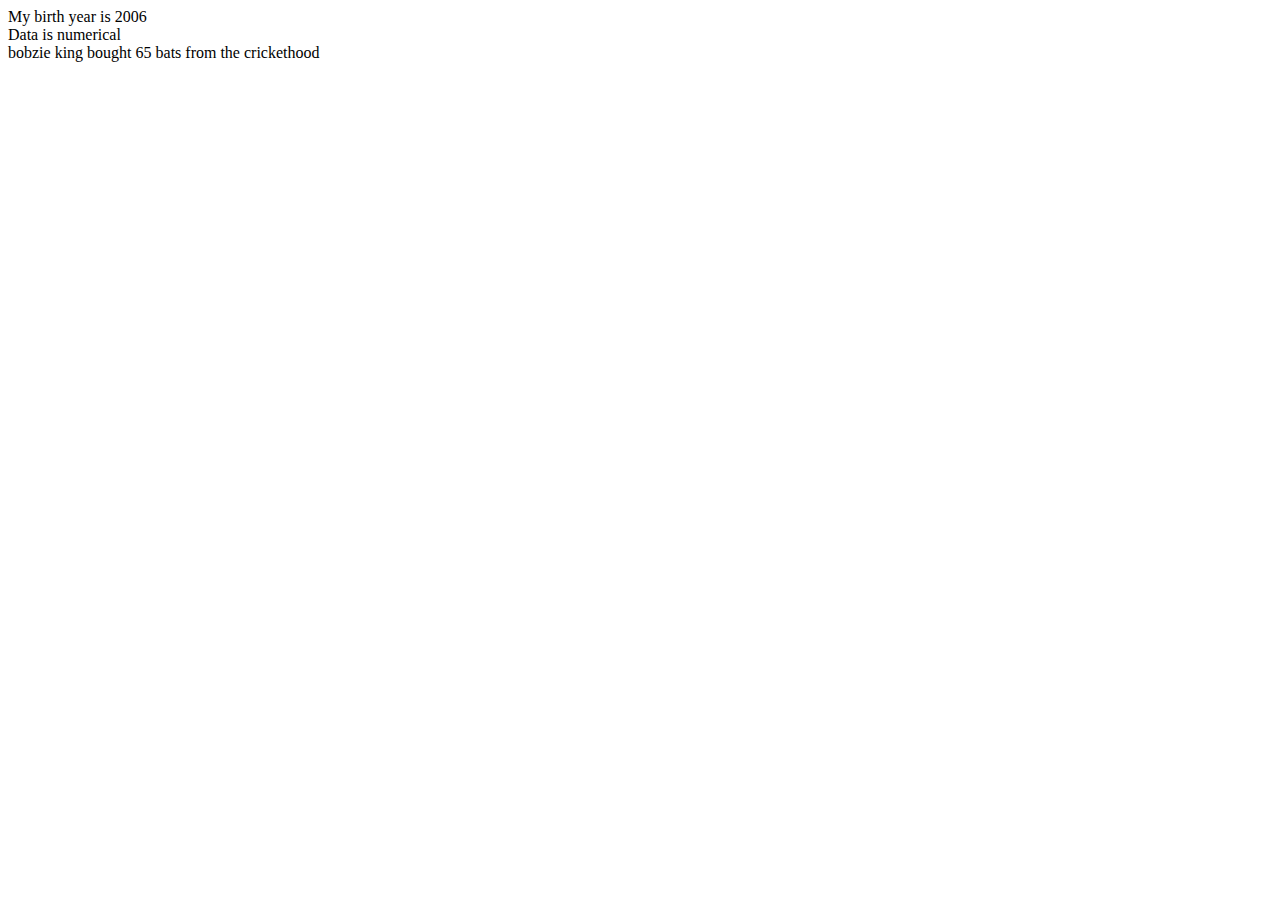
<file: index.html>
<!DOCTYPE html>
<html>

<head>
  <meta charset="UTF-8">
  <meta name="viewport" content="width=device-width, initial-scale=1">
  <title></title>
</head>

<body>
  <script src="app.js" type="text/javascript" charset="utf-8"></script>
</body>

</html>
</file>
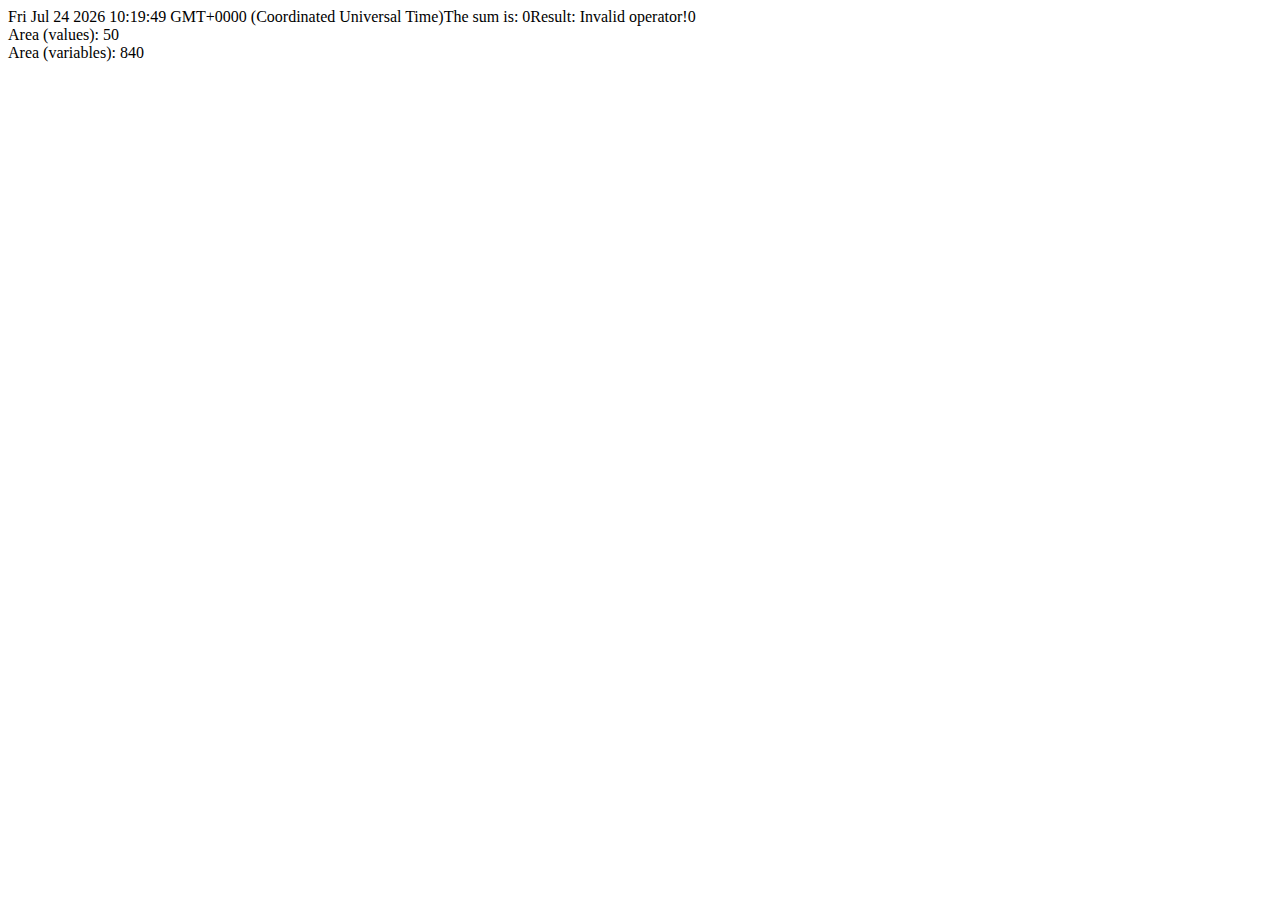
<file:  Js assignment 10/index.html>
<html lang="en">
<head>
    <meta charset="UTF-8">
    <meta name="viewport" content="width=device-width, initial-scale=1.0">
    <title>Document</title>
</head>
<body>
  <script src="app.js"></script>  
</body>
</html>
</file>
